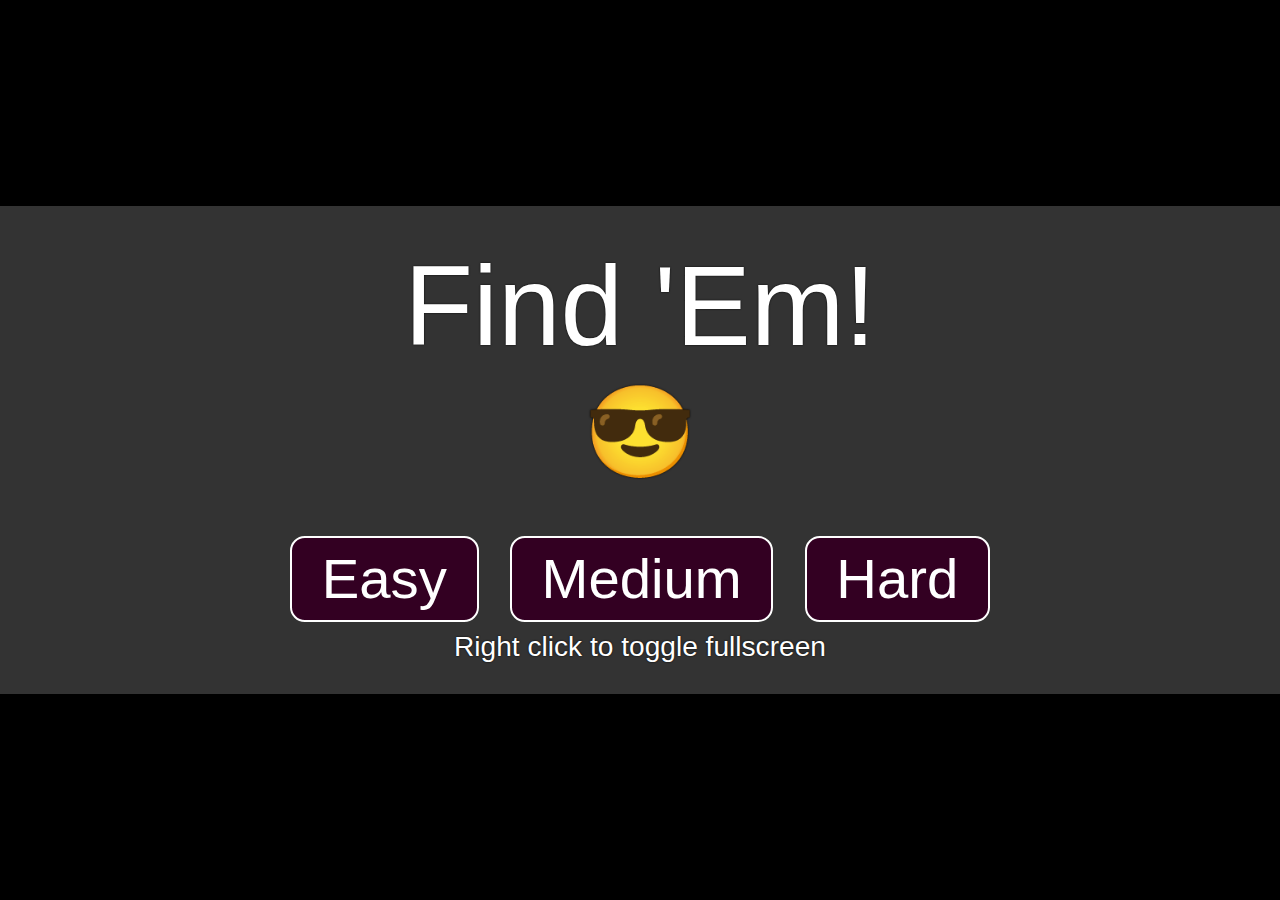
<file: FindEm/index.html>
<!DOCTYPE html><html><head><meta charset="utf-8" />
	<meta name="viewport" content="width=device-width,height=device-height,initial-scale=1,user-scalable=0" />
	<title>Find 'Em!</title>
	<link rel="stylesheet" type="text/css" href="main.css" />
</head><body>
	<div id="divPlayfield"></div>

	<div class="hud main">
		<div>Find <span id="spanTarget2"></span>!</div>
		<div id="divLives"></div>
	</div>

	<div id="divMessage" class="cover">
		<div id="divStartText" class="text">Find <span id="spanTarget"></span>!</div>
		<div id="divWinText" class="text interactive">Got 'em!<div>Took you <span id="spanTimeTaken"></span>s</div></div>
		<div id="divLoseText" class="text interactive">Aw dang&hellip;</div>
	</div>

	<div id="divSetup" class="cover">
		<div class="text">
			<div>Find 'Em!</div>
			<div id="divIcon">🐈</div>
			<button id="btnEasy">Easy</button>
			<button id="btnMedium">Medium</button>
			<button id="btnHard">Hard</button>
			<div class="fullscreen-message">to toggle fullscreen</div>
		</div>
	</div>

	<script type="text/javascript" src="main.js"></script>
</body></html>
</file>
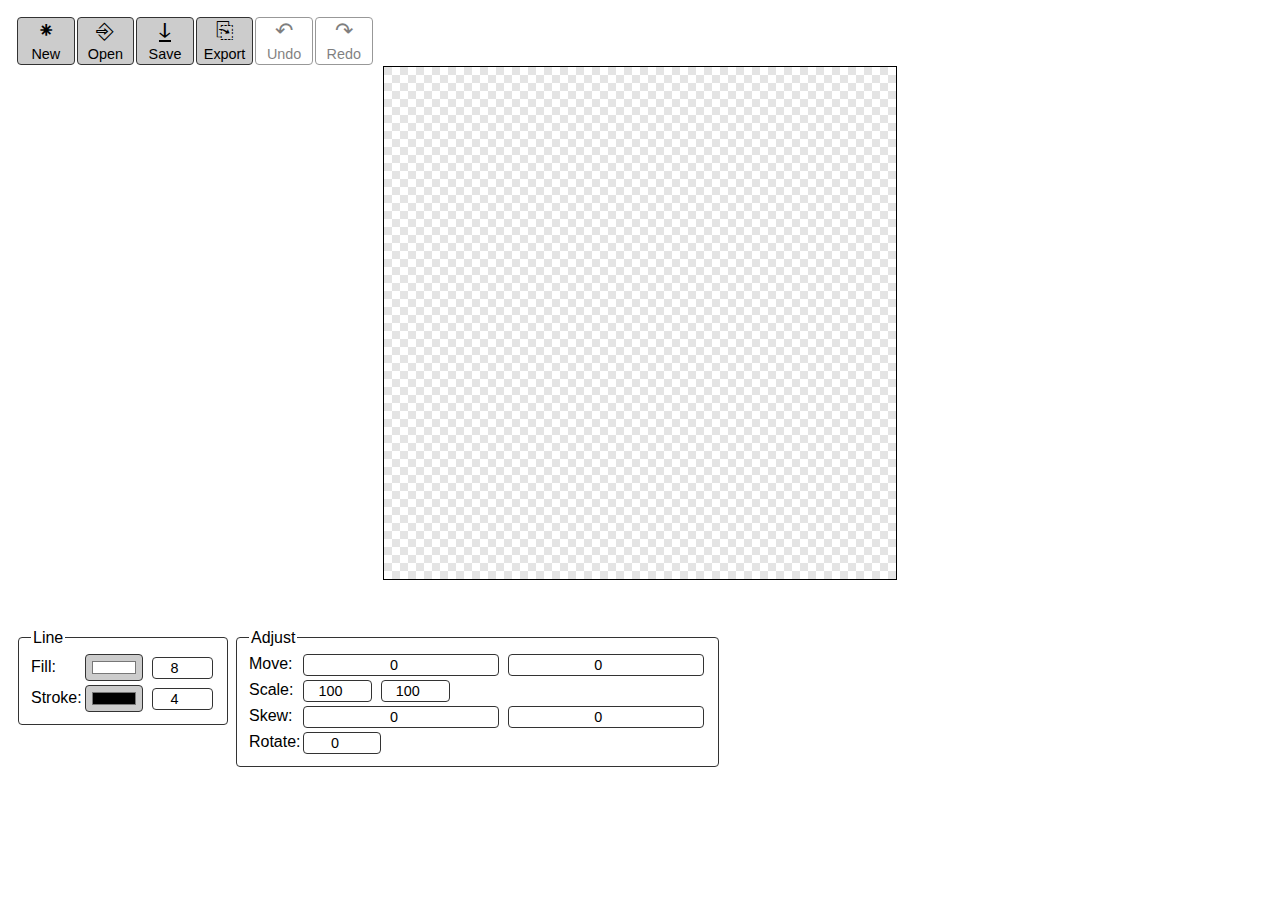
<file: stuff/DoubleStrokeDraw.html>
<!DOCTYPE html><html><head>
	<meta charset="utf-8" /><title>Double Stroke Draw</title>
	<meta name="viewport" content="width=device-width, height=device-height, initial-scale=1, user-scalable=no" />
	<script type="text/javascript">window.addEventListener("error", function(e) {e=e.error;alert(e.name+": "+e.message+"\n\n"+e.stack);});</script>
	<style type="text/css">body, html {margin:0px; padding:0px} :not(canvas) {box-sizing:border-box} html {padding:1em; font-family:"Trebuchet MS", "Droid Sans", Sans-Serif} @media (prefers-color-scheme:dark) {html {background:#000; color:#EEE}}</style>
</head><body><style type="text/css">
	:root {
		--fgcolor: #000;
		--bgcolor: #FFF;
		--bordercolor: #333;
		--buttoncolor: #CCC;
		--buttoncolor2: #CEF;
	 }

	@media (prefers-color-scheme:dark) {:root {
		--fgcolor: #FFF;
		--bgcolor: #000;
		--bordercolor: #CCC;
		--buttoncolor: #444;
		--buttoncolor2: #446;
	}}
</style><style type="text/css">
	#divToolbar button {margin:1px}
	fieldset {display:inline-block; vertical-align:top; border:1px solid var(--bordercolor); border-radius:4px}
	input, button {display:inline-block; vertical-align:middle; font-size:90%; text-align:center; border-radius:4px; margin:2px; padding:2px 4px; min-width:4em; color:var(--fgcolor); background:var(--bgcolor); border:1px solid var(--bordercolor)}

	fieldset label {display:inline-block; width:3em}

	input[type=button], input[type=color], button {background:var(--buttoncolor); color:var(--fgcolor)}
	input[type=button]:hover, input[type=color]:hover, button:hover {background:var(--buttoncolor2)}
	:disabled {opacity:0.5; background:var(--bgcolor) !important}

	#can {display:block; margin:auto; border:1px solid var(--fgcolor); cursor:crosshair}
	pre:empty {display:none}

	[data-icon]:before {content:attr(data-icon); display:block; line-height:1em; margin-bottom:4px; font-size:150%}
	.savebtn:before {text-decoration:underline}
</style>

<span style="display:none"><input type="file" id="inpFile" accept="text/plain, application/json" /><a id="aDownload"></a></span>
<div id="divToolbar"></div>

<pre id="pre" style="float:right; border:1px solid currentColor; margin:0px; padding:4px; border-radius:4px"></pre>
<canvas id="can"></canvas>
<div style="text-align:center"><img id="imgLarge" width="45" height="45" /><img id="imgSmall" width="15" height="15" /></div>

<fieldset>
	<legend>Line</legend>
	<label>Fill:</label>
	<input type="color" id="inpFillColor" value="#FFFFFF" />
	<input type="number" id="inpFillWidth" min="0" max="50" value="8" size="5" />
	<br/>
	<label>Stroke:</label>
	<input type="color" id="inpStrokeColor" value="#000000" />
	<input type="number" id="inpStrokeWidth" min="0" max="50" value="4" size="5" />
</fieldset>

<fieldset>
	<legend>Adjust</legend>
	<label>Move:</label>
	<input type="number" id="inpOffsX" value="0" size="5" />
	<input type="number" id="inpOffsY" value="0" size="5" />
	<br/>
	<label>Scale:</label>
	<input type="number" id="inpScaleX" value="100" min="1" max="300" size="5" />
	<input type="number" id="inpScaleY" value="100" min="1" max="300" size="5" />
	<br/>
	<label>Skew:</label>
	<input type="number" id="inpSkewX" value="0" size="5" />
	<input type="number" id="inpSkewY" value="0" size="5" />
	<br/>
	<label>Rotate:</label>
	<input type="number" id="inpRotation" value="0" min="-359" max="359" size="5" />
</fieldset>

<script type="text/javascript">(function() {
var w, h, c;
var sk = 1;

// Create background pattern
can.width = can.height = 16;
c = can.getContext("2d");
c.fillStyle = "#7773";
c.fillRect(0, 0, 8, 8);
c.fillRect(8, 8, 8, 8);
can.style.backgroundImage = "url(" + can.toDataURL() + ")";

w = can.width = 512;
h = can.height = 512;
c = can.getContext("2d");

can.style.width = (w * sk) + "px";
can.style.height = (h * sk) + "px";

var strokes = [];
var redoStack = [];
var stroke = null;

var btnClear = addToolButton("New", clearCanvas, "\u2055");
var btnOpen = addToolButton("Open", inpFile.click.bind(inpFile), "\u2386");
var btnSave = addToolButton("Save", saveState, "\u2186");
var btnExport = addToolButton("Export", saveImage, "\u2398");
var btnUndo = addToolButton("Undo", undo, "\u21B6");
var btnRedo = addToolButton("Redo", redo, "\u21B7");

btnSave.className = "savebtn";

c.lineJoin = c.lineCap = "round";

function addToolButton(label, onClick, icon) {
	var btn = document.createElement("button");
	btn.textContent = label;
	btn.dataset.icon = icon;

	if(onClick)
		btn.onclick = onClick.bind(btn);

	divToolbar.appendChild(btn);
	return btn;
}

function polyline(points) {
	for(var i = 0; i < points.length; i++) {
		var p = points[i];
		c[i ? "lineTo" : "moveTo"](p.x, p.y);
	}
}

function clearCanvas() {
	strokes = [];
	redoStack = [];
	inpOffsX.value = inpOffsY.value = 0;
	inpScaleX.value = inpScaleY.value = 100;
	draw();
}

function undo() {
	if(strokes.length == 0) return;
	redoStack.push(strokes.pop());
	draw();
}

function redo() {
	if(redoStack.length == 0) return;
	strokes.push(redoStack.pop());
	draw();
}

function loadState(s) {
	inpFillColor.value = s.fillColor;
	inpFillWidth.value = s.fillWidth;
	inpStrokeColor.value = s.strokeColor;
	inpStrokeWidth.value = s.strokeWidth;
	inpOffsX.value = s.offsX;
	inpOffsY.value = s.offsY;
	inpScaleX.value = s.scaleX;
	inpScaleY.value = s.scaleY;
	inpSkewX.value = s.skewX;
	inpSkewY.value = s.skewY;
	inpRotation.value = s.rotation;

	redoStack = s.redoStack;
	strokes = s.strokes;
	stroke = null;

	draw();
}

function saveState() {
	const data = {
		fillColor: inpFillColor.value,
		fillWidth: inpFillWidth.valueAsNumber,
		strokeColor: inpStrokeColor.value,
		strokeWidth: inpStrokeWidth.valueAsNumber,
		offsX: inpOffsX.valueAsNumber,
		offsY: inpOffsY.valueAsNumber,
		scaleX: inpScaleX.valueAsNumber,
		scaleY: inpScaleY.valueAsNumber,
		skewX: inpSkewX.valueAsNumber,
		skewY: inpSkewY.valueAsNumber,
		rotation:inpRotation.valueAsNumber,
		strokes:strokes,
		redoStack: redoStack
	};

	URL.revokeObjectURL(aDownload.href);
	aDownload.href = URL.createObjectURL(new Blob([JSON.stringify(data)], {type:"application/json"}));
	aDownload.download = "DoubleStroke.json";
	aDownload.click();
}

function saveImage() {
	can.toBlob(b => {
		URL.revokeObjectURL(aDownload.href);
		aDownload.href = URL.createObjectURL(b);
		aDownload.download = "DoubleStrokeCanvas_" + Date.now() + ".png";
		aDownload.click();
	}, "image/png");
}

function draw() {
	const offsX = inpOffsX.valueAsNumber;
	const offsY = inpOffsY.valueAsNumber;
	const scaleX = inpScaleX.valueAsNumber / 100;
	const scaleY = inpScaleY.valueAsNumber / 100;
	const skewX = inpSkewX.valueAsNumber / 100;
	const skewY = inpSkewY.valueAsNumber / 100;
	const fillWidth = inpFillWidth.valueAsNumber;
	const strokeWidth = fillWidth + inpStrokeWidth.valueAsNumber;

	btnUndo.disabled = (strokes.length == 0);
	btnRedo.disabled = (redoStack.length == 0);

	c.setTransform(1, 0, 0, 1, 0, 0);
	c.clearRect(0, 0, w, h);

	c.translate(w / 2, h / 2);
	c.scale(scaleX, scaleY);
	c.rotate(inpRotation.valueAsNumber * Math.PI / 180);
	c.translate(-w / 2, -h / 2);
	c.transform(1, skewY, skewX, 1, offsX, offsY);
	c.beginPath();

	for(var i = 0; i < strokes.length; i++)
		polyline(strokes[i]);

	if(stroke != null)
		polyline(stroke);

	if(strokeWidth > 0) {
		c.strokeStyle = inpStrokeColor.value;
		c.lineWidth = strokeWidth;
		c.stroke();
	}

	if(fillWidth > 0) {
		c.strokeStyle = inpFillColor.value;
		c.lineWidth = fillWidth;
		c.stroke();
	}

	can.toBlob(b => {
		URL.revokeObjectURL(aDownload.href);
		imgLarge.src = imgSmall.src = aDownload.href = URL.createObjectURL(b);
	}, "image/png");
}

function dumpObject(o) {
	const r = Object.getOwnPropertyNames(o);
	var p = [], n, e;

	for(e = 0; e < r.length; e++)
		p.push({n:r[e], v:o[r[e]], o:1});

	for(n in o)
		if(r.indexOf(n) == -1)
			p.push({n:n, v:o[n], o:0});

	p.sort(function(a, b) {
		if(a.n < b.n) return -1;
		if(a.n > b.n) return 1;
		return 0;
	}).sort(function(a, b) {
		if(a.o) return -1;
		if(b.o) return 1;
		return 0;
	})

	for(e = 0; e < p.length; e++) {
		var x = p[e], v = x.v, t = (v === null ? "null" : typeof v);

		if(v == null) v = "[" + t + "]"; else
		if(t === "function") v = (v.name || "anonymous") + "(" + (v.length || "") + ")";

		p[e] = x.n + (x.o ? "*" : "") + " = " + v;
	}

	pre.textContent = p.join("\n");
}

function handleKey(key, ctrl, shift, alt) {
	if(ctrl && key === "KeyZ") {
		if(shift)
			redo();
		else
			undo();
		return true;
	}

	if(ctrl && key === "KeyY") {
		redo();
		return true;
	}

	return false;
}

clearCanvas();

can.ontouchstart = function(ev) {
	ev.preventDefault();
};

can.onpointerdown = can.onpointermove = can.onpointerup = function(ev) {
	const r = can.getBoundingClientRect();
	const pointerX = (ev.clientX - r.left) / sk;
	const pointerY = (ev.clientY - r.top) / sk;
	const fillWidth = inpStrokeWidth.valueAsNumber / 2;
	const strokeWidth = fillWidth + (inpFillWidth.valueAsNumber / 2);

	ev.preventDefault();
	ev.stopPropagation();
	//dumpObject(ev);
	can.style.cursor = (ev.pointerType === "pen" ? "none" : "cross");

	if(ev.type === "pointerdown")
		stroke = [];

	if(stroke != null)
		stroke.push({x:pointerX, y:pointerY});

	if(ev.type === "pointerup") {
		redoStack = [];
		strokes.push(stroke);
		stroke = null;
	}

	draw();

	c.setTransform(1, 0, 0, 1, pointerX, pointerY);
	c.lineWidth = 1;

	c.beginPath();
	c.arc(0, 0, fillWidth, 0, 6.283);
	c.strokeStyle = inpStrokeColor.value;
	c.stroke();

	c.beginPath();
	c.arc(0, 0, strokeWidth, 0, 6.283);
	c.strokeStyle = inpFillColor.value;
	c.stroke();
}.bind(can);

can.onpointerleave = draw;

var controls = [inpStrokeColor, inpFillColor, inpStrokeWidth, inpFillWidth, inpOffsX, inpOffsY, inpScaleX, inpScaleY, inpSkewX, inpSkewY, inpRotation];

for(var i = 0; i < controls.length; i++)
	controls[i].oninput = draw.bind(controls[i]);

inpFile.onchange = function() {
	const fr = new FileReader();
	fr.onload = function() {
		loadState(JSON.parse(this.result));
	}.bind(fr);
	fr.readAsText(inpFile.files[0]);
};

window.addEventListener("keydown", function(ev) {
	if(handleKey(ev.code, ev.ctrlKey, ev.shiftKey, ev.altKey))
		ev.preventDefault();
});
})();</script>
</body></html>
</file>
<file: FindEm/main.css>
@keyframes blink {
	from {opacity:1}
	to {opacity:0.25}
}

html, body {font-family:Sans-serif; font-size:5vmin; line-height:1.25; margin:0px; padding:0px}
html {padding:1ex; background:#000; color:#FFF; cursor:default}
:not(canvas) {box-sizing:border-box}

button {font:inherit; font-size:50%; color:CurrentColor; background:#302; padding:.2ex 1ex; border:2px solid; border-radius:.5ex}
button:hover {background:#413}

.cover {display:flex; font-size:250%; position:fixed; left:0px; top:0px; width:100%; height:100%; background:#000; transition:opacity 1s ease 0s; z-index:3}
.text {width:100%; margin:auto; padding:.5ex 0ex; background:#FFF3; text-align:center; text-shadow:0px 0px 2px #000}

#divSetup {transition-duration:.5s}
#divIcon {font-size:80%}

#divMessage {opacity:1; transition-duration:.5s}
#divPlayfield {position:fixed; left:0px; top:0px; width:100%; height:100%; overflow:hidden; z-index:-1}
span.card {font-size:300%; position:absolute; transition:opacity 500ms ease 0s}

.hud {display:flex; position:absolute; left:0px; top:0px; width:100%; padding:.5ex 1ex; pointer-events:none}
.hud > div {flex:1}
#divLives {text-align:right}

.hide {opacity:0 !important; transition-duration:1s}
.text.interactive {cursor:pointer}
.text.interactive:after {content:"⚞Click⚟ to play again"; display:block}
.text.interactive:after, .fullscreen-message {font-size:25%; animation:blink 1s steps(2) 0s infinite}

.fullscreen-message:before {content:"Right click "}
#divWinText > div {font-size:50%}

@media screen and (hover:none) {
	.text.interactive:after {content:"⚞Tap⚟ to play again"}
	.fullscreen-message:before {content:"Long press "}
}
</file>
